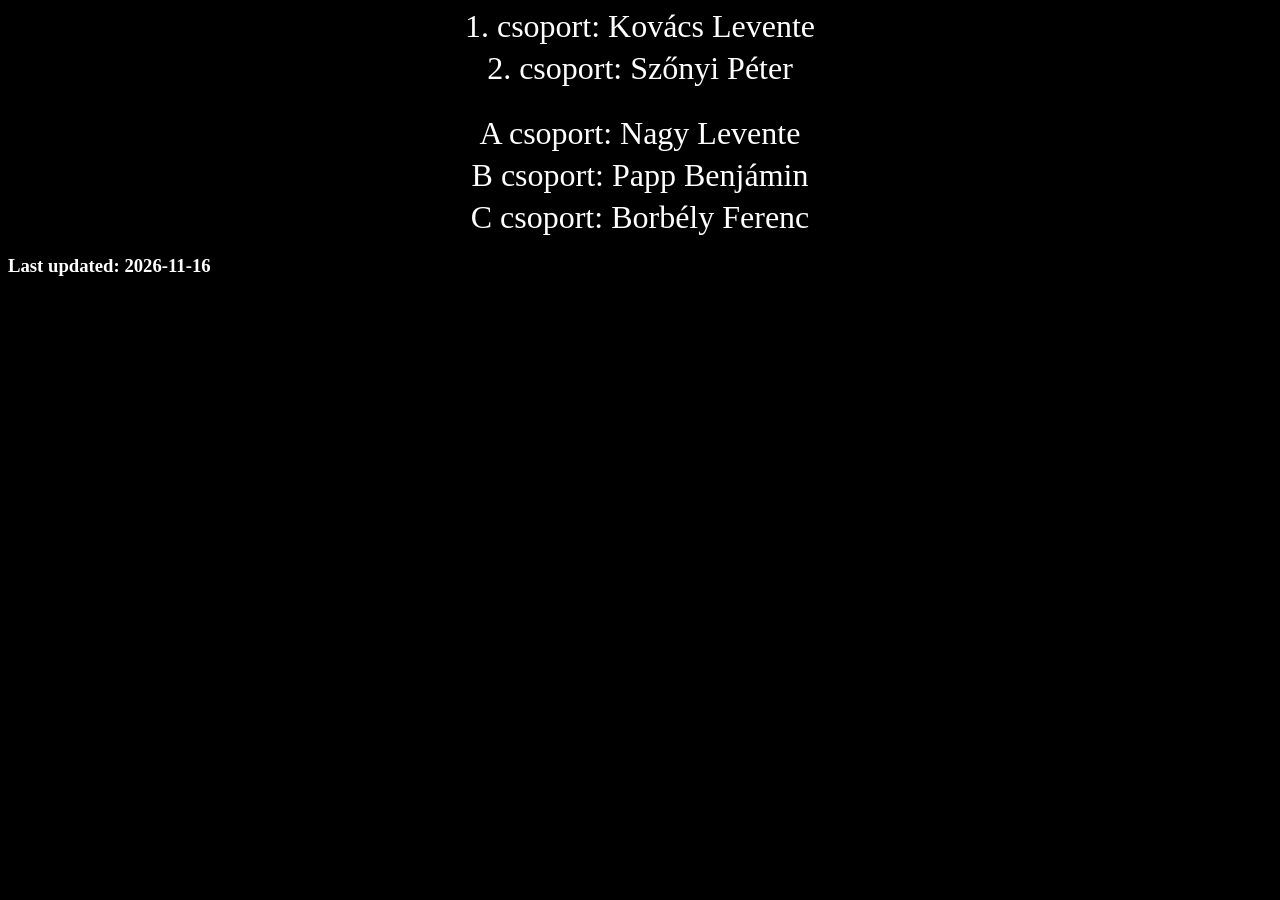
<file: index.html>
<!doctype html>
<html>
<head>
    <title>Ki a hetes?</title>
    <link rel="stylesheet" href="hetes.css">
</head>
<body>
    <div>
        <p>1. csoport: Kovács Levente</p>
        <p>2. csoport: Szőnyi Péter</p>
        <br>
        <p>A csoport: Nagy Levente</p>
        <p>B csoport: Papp Benjámin</p>
        <p>C csoport: Borbély Ferenc</p>
    </div>
    <h3>Last updated: 2026-11-16</h3>
</body>
</html>
</file>
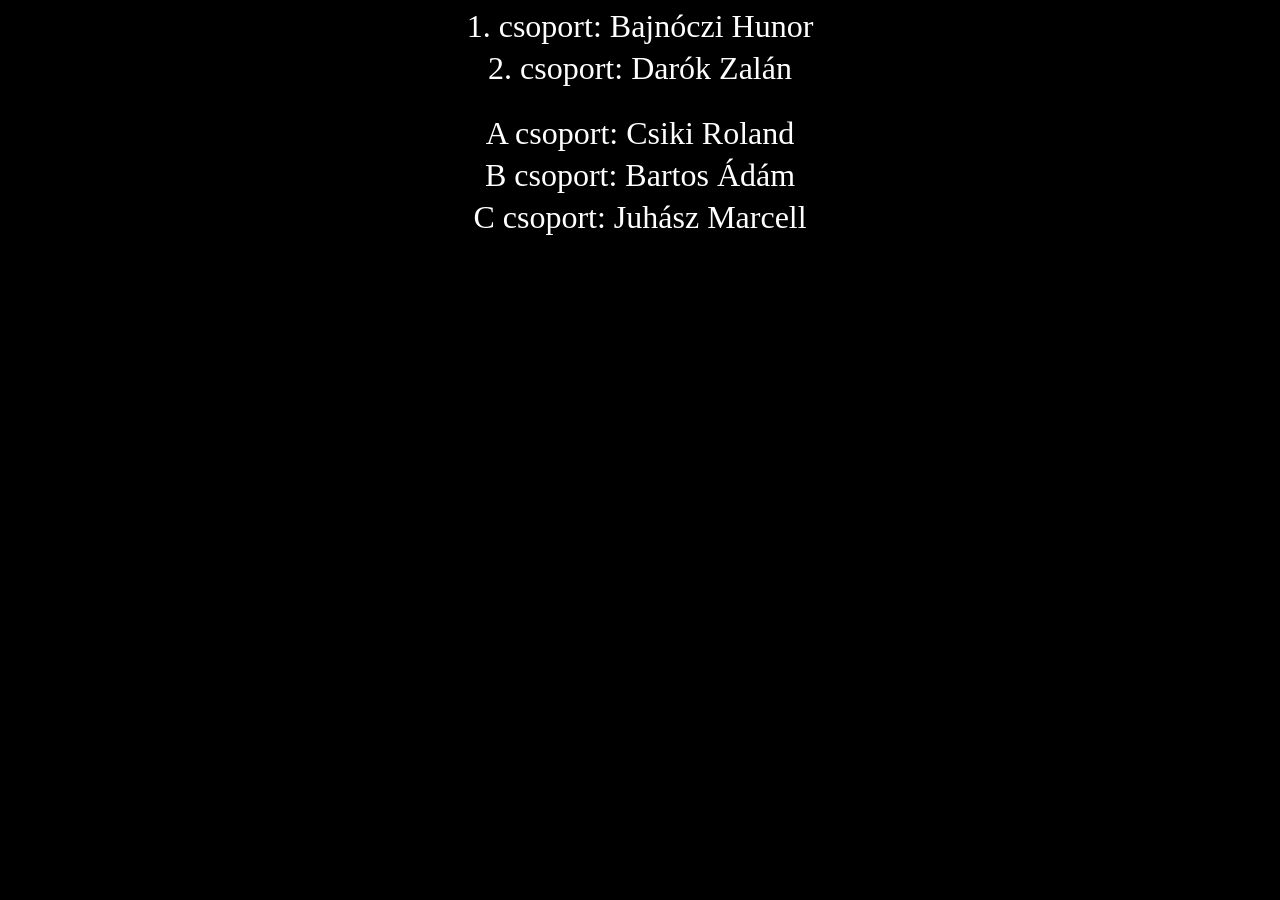
<file: hetes.html>
<!doctype html>
<html>
<head>
    <title>Ki a hetes?</title>
    <link rel="stylesheet" href="hetes.css">
</head>
<body>
    <p>1. csoport: Bajnóczi Hunor</p>
    <p>2. csoport: Darók Zalán</p>
    <br>
    <p>A csoport: Csiki Roland</p>
    <p>B csoport: Bartos Ádám</p>
    <p>C csoport: Juhász Marcell</p>
</body>
</html>
</file>
<file: hetes.css>
body {
    background-color: black;
    color: white;
}

div {
    max-width: 500px;
    margin: 0 auto;
}
p {
    font-family: 'Times New Roman';
    font-size: xx-large;
    text-align: center;
    margin: 5px;
}
</file>
